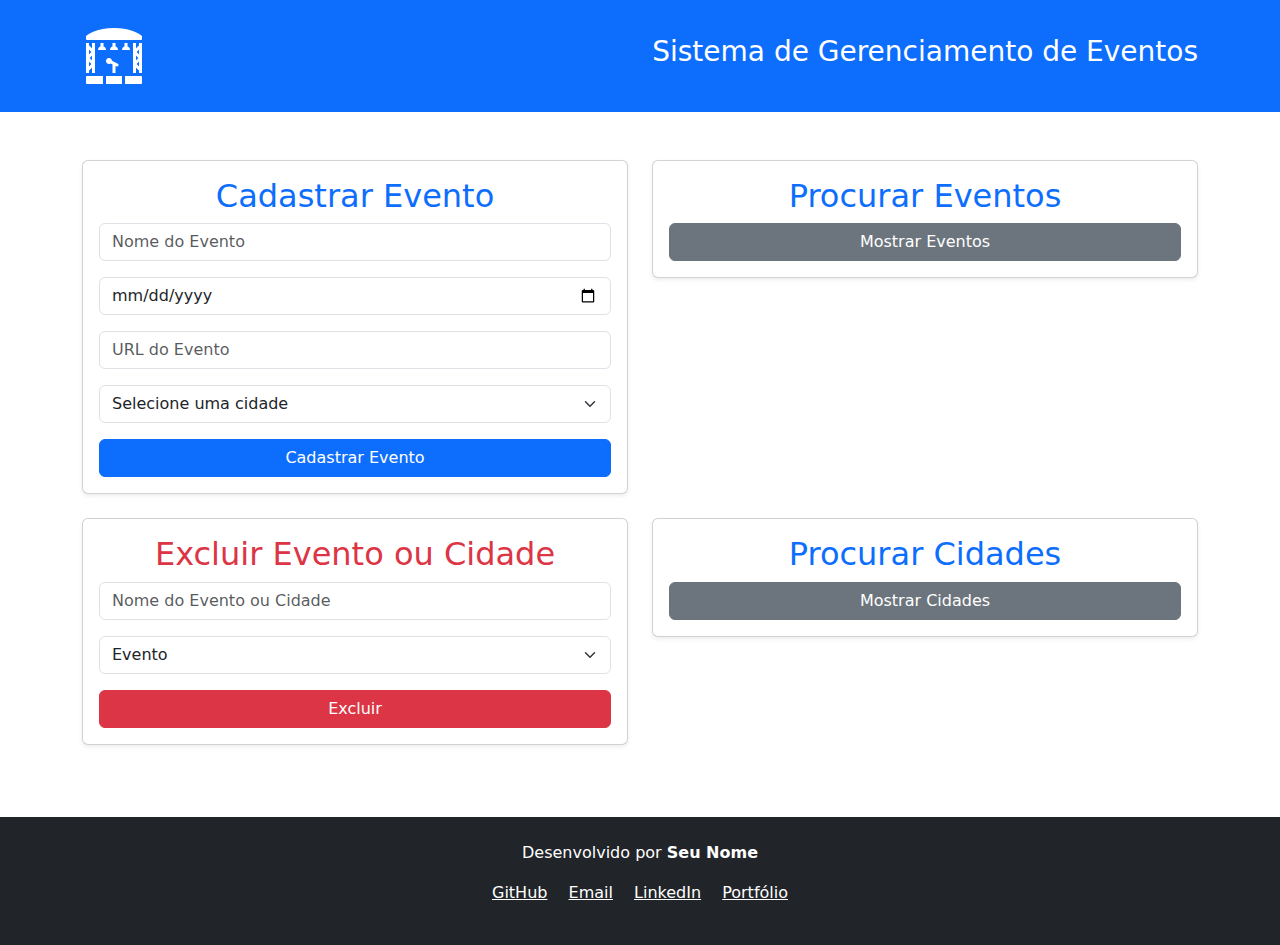
<file: front/index.html>
<!DOCTYPE html>
<html lang="pt-br">
<head>
  <meta charset="UTF-8">
  <meta name="viewport" content="width=device-width, initial-scale=1.0">
  <title>API de Eventos</title>
  <!-- Link para o Bootstrap -->
  <link href="https://cdn.jsdelivr.net/npm/bootstrap@5.3.0-alpha1/dist/css/bootstrap.min.css" rel="stylesheet">
  <link rel="stylesheet" href="css/style.css">
  <link rel="shortcut icon" href="./img/favicon.ico" type="image/x-icon">
  <script type="module" src="./script/main.js"></script>
</head>
<body>
  <!-- Header -->
  <header class="bg-primary text-white py-4">
    <div class="container d-flex justify-content-between align-items-center">
      <img src="img/logo.png" alt="Logo do site, um palco com um microfone no meio" class="logo">
      <h1 class="h3">Sistema de Gerenciamento de Eventos</h1>
    </div>
  </header>

  <!-- Main Content -->
<main class="container py-5">
  <div class="row">
    <!-- Cadastrar Evento -->
    <div class="col-md-6 mb-3">
      <div class="card shadow-sm">
        <div class="card-body">
          <h2 class="card-title text-center text-primary">Cadastrar Evento</h2>
          <input type="text" id="evento-nome" class="form-control mb-3" placeholder="Nome do Evento">
          <input type="date" id="evento-data" class="form-control mb-3" placeholder="Data do Evento">
          <input type="url" id="evento-url" class="form-control mb-3" placeholder="URL do Evento">
          <select id="evento-cidade" class="form-select mb-3">
            <option value="">Selecione uma cidade</option>
          </select>
          <button id="btn-cadastrar" class="btn btn-primary w-100">Cadastrar Evento</button>
        </div>
      </div>
    </div>

    <!-- Procurar Eventos -->
    <div class="col-md-6 mb-3">
      <div class="card shadow-sm">
        <div class="card-body">
          <h2 class="card-title text-center text-primary">Procurar Eventos</h2>
          <button id="btn-procurar-eventos" class="btn btn-secondary w-100">Mostrar Eventos</button>
          <ul id="lista-eventos" class="list-group text-center d-none"></ul> 
        </div>
      </div>
    </div>

    <!-- Excluir Evento ou Cidade -->
    <div class="col-md-6 mb-3">
      <div class="card shadow-sm">
        <div class="card-body">
          <h2 class="card-title text-center text-danger">Excluir Evento ou Cidade</h2>
          <input type="text" id="id-excluir" class="form-control mb-3" placeholder="Nome do Evento ou Cidade">
          <select id="tipo-excluir" class="form-select mb-3">
            <option value="evento">Evento</option>
            <option value="cidade">Cidade</option>
          </select>
          <button id="btn-excluir" class="btn btn-danger w-100">Excluir</button>
        </div>
      </div>
    </div>

    <!-- Procurar Cidades -->
    <div class="col-md-6 mb-3">
      <div class="card shadow-sm">
        <div class="card-body">
          <h2 class="card-title text-center text-primary">Procurar Cidades</h2>
          <button id="btn-procurar-cidades" class="btn btn-secondary w-100">Mostrar Cidades</button>
          <ul id="lista-cidades" class="list-group text-center d-none"></ul> 
        </div>
      </div>
    </div>
  </div>
</main>


  <!-- Footer -->
  <footer class="bg-dark text-white py-4">
    <div class="container text-center">
      <p>Desenvolvido por <strong>Seu Nome</strong></p>
      <p>
        <a href="https://github.com/seuusuario" class="text-white me-3" target="_blank">GitHub</a>
        <a href="mailto:seuemail@dominio.com" class="text-white me-3">Email</a>
        <a href="https://www.linkedin.com/in/seulinkedin" class="text-white me-3" target="_blank">LinkedIn</a>
        <a href="https://www.seuportfolio.com" class="text-white" target="_blank">Portfólio</a>
      </p>
    </div>
  </footer>

  <!-- Bootstrap JS -->
  <script src="https://cdn.jsdelivr.net/npm/bootstrap@5.3.0-alpha1/dist/js/bootstrap.bundle.min.js"></script>
</body>
</html>
</file>
<file: front/css/style.css>
.col-md-6 {
  margin-bottom: 1.5rem !important; 
}

ul {
  list-style-type: none;
  padding-left: 0;
  margin-top: 10px;  
}

li {
  background-color: #F8F9FA;
  padding: 8px;
  margin-bottom: 5px;
  border-radius: 4px;
}

ul.text-center li {
  text-align: center;
}
</file>
